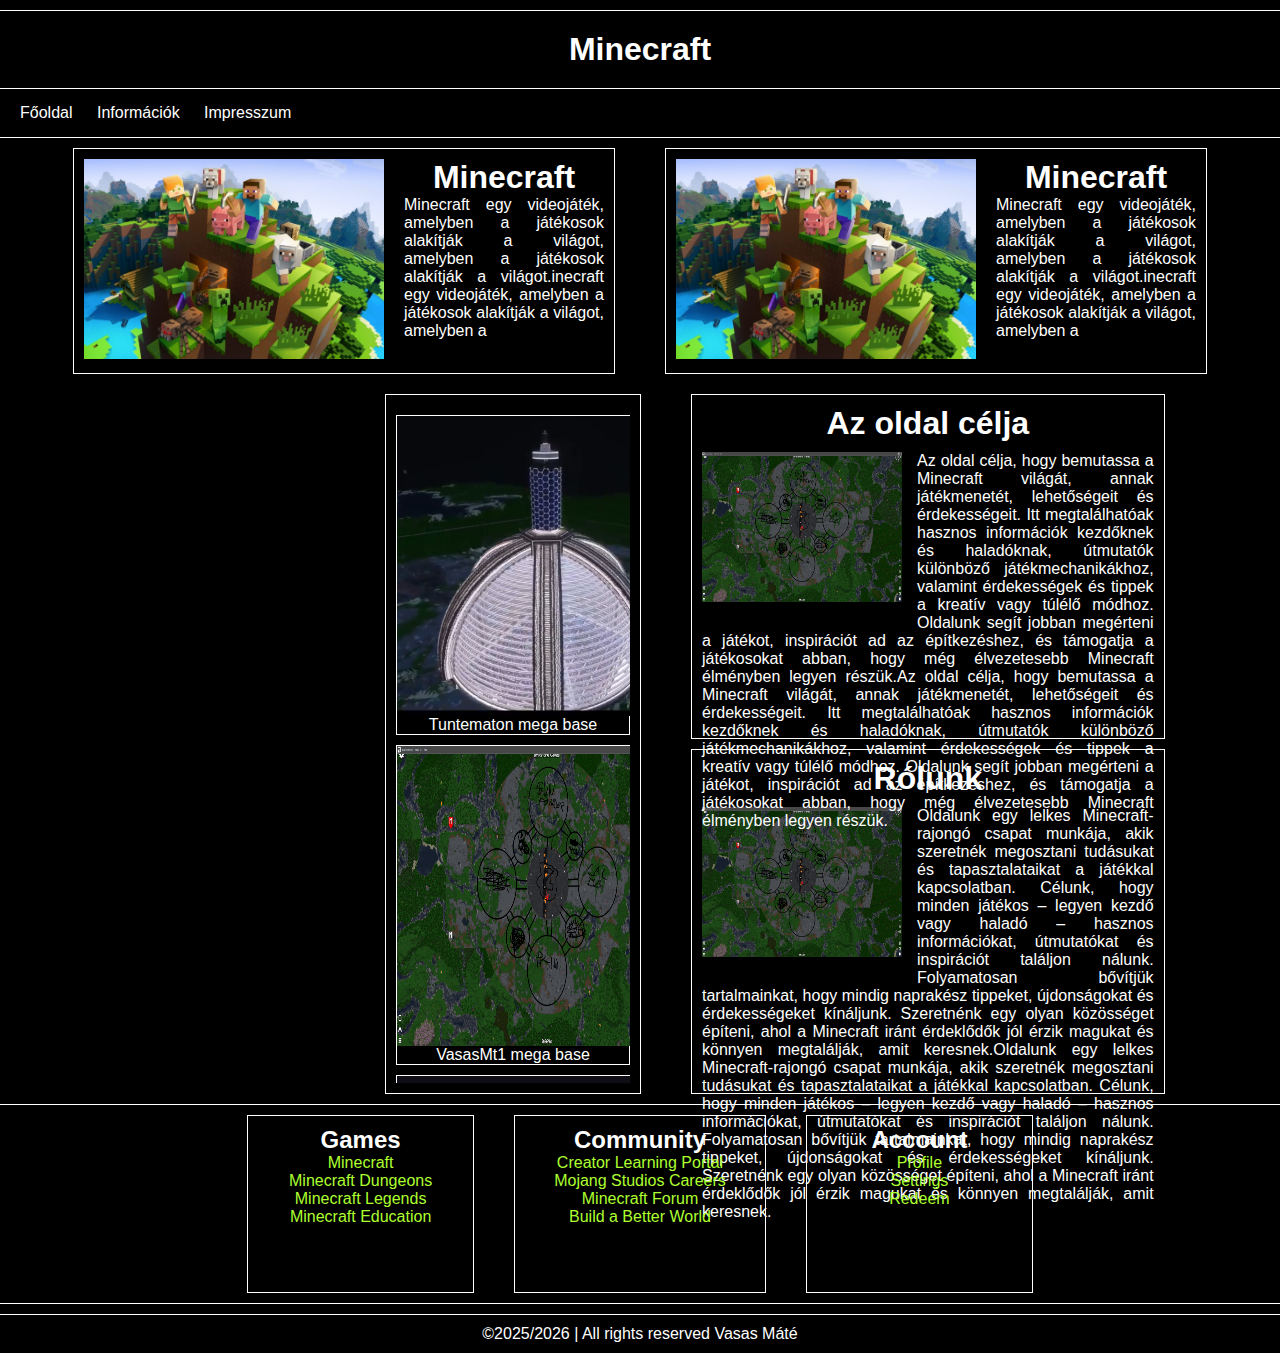
<file: index.html>
<!doctype html>
<html lang="hu">
  <head>
    <meta charset="UTF-8" />
    <meta name="viewport" content="width=device-width, initial-scale=1.0" />
    <title>Minecraft</title>
    <link rel="stylesheet" href="style.css" />
    <link
      rel="icon"
      href="variations-to-the-minecraft-logo-v0-0dzqovtefeqd1.webp"
    />
  </head>
  <body>
    <footer style="margin-top: 10px; padding: 20px; color: white">
      <h1>Minecraft</h1>
    </footer>
    <nav
      style="text-align: left; padding: 10px; border-bottom: 1px solid white"
    >
      <div class="menu">
        <ul>
          <li><a href="index.html" >Főoldal</a></li>
          <li>
            <a href="#nogo">Információk</a>
            <ul>
              <li><a href="Cssanimacio.html">Css animáció</a></li>
              <li><a href="form.html">Html űrlap</a></li>
              <li><a href="table.html">Html táblázat</a></li>
              <li><a href="gallery.html">Kép galléria</a></li>
              <li><a href="meda.html">Média</a></li>
            </ul>
          </li>
          <li><a href="mpres.html">Impresszum</a></li>
        </ul>
      </div>
    </nav>
    <div
      style="
        display: flex;
        flex-direction: row;
        padding: 10px;
        gap: 50px;
        justify-content: center;
      "
      class="container"
    >
      <article>
        <div
          style="
            border: 1px solid white;
            display: flex;
            flex-direction: row;
            color: white;
          "
        >
          <div style="padding: 10px">
            <a href=""
              ><img
                src="Minecraft-cross-platform-multiplayer-a744e65.jpg"
                alt="minecraft"
                width="300"
                height="200"
            /></a>
          </div>
          <div style="padding: 10px">
            <h1 style="text-align: center">Minecraft</h1>
            <p
              style="
                width: 200px;
                margin-right: 0px;
                white-space: normal;
                word-wrap: break-word;
                text-align: justify;
              "
            >
              Minecraft egy videojáték, amelyben a játékosok alakítják a
              világot, amelyben a játékosok alakítják a világot.inecraft egy
              videojáték, amelyben a játékosok alakítják a világot, amelyben a
            </p>
          </div>
        </div>
      </article>
      <article>
        <div
          style="
            border: 1px solid white;
            display: flex;
            flex-direction: row;
            color: white;
          "
        >
          <div style="padding: 10px">
            <img
              src="Minecraft-cross-platform-multiplayer-a744e65.jpg"
              alt="minecraft"
              width="300"
              height="200"
            />
          </div>
          <div style="padding: 10px">
            <h1 style="text-align: center">Minecraft</h1>
            <p
              style="
                width: 200px;
                margin-right: 0px;
                white-space: normal;
                word-wrap: break-word;
                text-align: justify;
              "
            >
              Minecraft egy videojáték, amelyben a játékosok alakítják a
              világot, amelyben a játékosok alakítják a világot.inecraft egy
              videojáték, amelyben a játékosok alakítják a világot, amelyben a
            </p>
          </div>
        </div>
      </article>
    </div>
    <div style="display: flex; flex-direction: row; gap: 50px">
      <div
        style="
          display: flex;
          flex-direction: row;
          padding: 10px;
          gap: 50px;
          border: 1px solid white;
          justify-content: center;
          width: 20%;
          margin-left: 385px;
          margin-top: 10px;
          height: 700px;
        "
      >
        <article
          style="
            display: flex;
            flex-direction: column;
            color: white;
            overflow: auto;
            overflow-x: hidden;
          "
        >
          <div
            style="
              border: 1px solid white;
              display: flex;
              flex-direction: row;
              color: white;
              display: flex;
              flex-direction: column;
              margin-top: 10px;
            "
          >
            <img
              src="Képernyőkép 2025-11-16 145754.png"
              alt="tuntematon mega base"
              title="tuntematon mega base"
              width="300"
              height="300"
            />
            <p style="text-align: center">Tuntematon mega base</p>
          </div>
          <div
            style="
              border: 1px solid white;
              display: flex;
              flex-direction: row;
              color: white;
              display: flex;
              flex-direction: column;
              margin-top: 10px;
            "
          >
            <img
              src="2025-03-16_20.05.04_4.png"
              alt="VasasMt1 mega base"
              title="VasasMt1 mega base"
              width="300"
              height="300"
            />
            <p style="text-align: center">VasasMt1 mega base</p>
          </div>
          <div
            style="
              border: 1px solid white;
              display: flex;
              flex-direction: row;
              color: white;
              display: flex;
              flex-direction: column;
              margin-top: 10px;
            "
          >
            <img
              src="6n3g04h5rcn61.png"
              alt="Loony mega base"
              title="Loony mega base"
              width="300"
              height="300"
            />
            <p style="text-align: center">Loony mega base</p>
          </div>
          <div
            style="
              border: 1px solid white;
              display: flex;
              flex-direction: row;
              color: white;
              display: flex;
              flex-direction: column;
              margin-top: 10px;
            "
          >
            <img
              src="Képernyőkép 2025-11-16 145754.png"
              alt="tuntematon mega base"
              title="tuntematon mega base"
              width="300"
              height="300"
            />
            <p style="text-align: center">Tuntematon mega base</p>
          </div>
          <div
            style="
              border: 1px solid white;
              display: flex;
              flex-direction: row;
              color: white;
              display: flex;
              flex-direction: column;
              margin-top: 10px;
            "
          >
            <img
              src="Képernyőkép 2025-11-16 145754.png"
              alt="tuntematon mega base"
              title="tuntematon mega base"
              width="300"
              height="300"
            />
            <p style="text-align: center">Tuntematon mega base</p>
          </div>
          <div
            style="
              border: 1px solid white;
              display: flex;
              flex-direction: row;
              color: white;
              display: flex;
              flex-direction: column;
              margin-top: 10px;
            "
          >
            <img
              src="Képernyőkép 2025-11-16 145754.png"
              alt="tuntematon mega base"
              title="tuntematon mega base"
              width="300"
              height="300"
            />
            <p style="text-align: center">Tuntematon mega base</p>
          </div>
        </article>
      </div>
      <article
        style="
          width: 37%;
          height: 690px;
          color: white;
          font-family: Arial, sans-serif;
        "
      >
        <div
          style="
            border: 1px solid white;
            margin-top: 10px;
            padding: 10px;
            height: 50%;
          "
        >
          <h1 style="text-align: center; margin-bottom: 10px">
            Az oldal célja
          </h1>
          <a href="">
            <img
              src="2025-03-16_20.05.04_4.png"
              alt="minecraft"
              width="200"
              height="150"
              style="float: left; margin: 0 15px 15px 0"
            />
          </a>
          <p style="text-align: justify">
            Az oldal célja, hogy bemutassa a Minecraft világát, annak
            játékmenetét, lehetőségeit és érdekességeit. Itt megtalálhatóak
            hasznos információk kezdőknek és haladóknak, útmutatók különböző
            játékmechanikákhoz, valamint érdekességek és tippek a kreatív vagy
            túlélő módhoz. Oldalunk segít jobban megérteni a játékot,
            inspirációt ad az építkezéshez, és támogatja a játékosokat abban,
            hogy még élvezetesebb Minecraft élményben legyen részük.Az oldal
            célja, hogy bemutassa a Minecraft világát, annak játékmenetét,
            lehetőségeit és érdekességeit. Itt megtalálhatóak hasznos
            információk kezdőknek és haladóknak, útmutatók különböző
            játékmechanikákhoz, valamint érdekességek és tippek a kreatív vagy
            túlélő módhoz. Oldalunk segít jobban megérteni a játékot,
            inspirációt ad az építkezéshez, és támogatja a játékosokat abban,
            hogy még élvezetesebb Minecraft élményben legyen részük.
          </p>
          <div style="clear: both"></div>
        </div>

        <div
          style="
            border: 1px solid white;
            margin-top: 10px;
            padding: 10px;
            height: 50%;
          "
        >
          <h1 style="text-align: center; margin-bottom: 10px">Rólunk</h1>
          <a href="">
            <img
              src="2025-03-16_20.05.04_4.png"
              alt="minecraft"
              width="200"
              height="150"
              style="float: left; margin: 0 15px 15px 0"
            />
          </a>
          <p style="text-align: justify">
            Oldalunk egy lelkes Minecraft-rajongó csapat munkája, akik szeretnék
            megosztani tudásukat és tapasztalataikat a játékkal kapcsolatban.
            Célunk, hogy minden játékos – legyen kezdő vagy haladó – hasznos
            információkat, útmutatókat és inspirációt találjon nálunk.
            Folyamatosan bővítjük tartalmainkat, hogy mindig naprakész tippeket,
            újdonságokat és érdekességeket kínáljunk. Szeretnénk egy olyan
            közösséget építeni, ahol a Minecraft iránt érdeklődők jól érzik
            magukat és könnyen megtalálják, amit keresnek.Oldalunk egy lelkes
            Minecraft-rajongó csapat munkája, akik szeretnék megosztani
            tudásukat és tapasztalataikat a játékkal kapcsolatban. Célunk, hogy
            minden játékos – legyen kezdő vagy haladó – hasznos információkat,
            útmutatókat és inspirációt találjon nálunk. Folyamatosan bővítjük
            tartalmainkat, hogy mindig naprakész tippeket, újdonságokat és
            érdekességeket kínáljunk. Szeretnénk egy olyan közösséget építeni,
            ahol a Minecraft iránt érdeklődők jól érzik magukat és könnyen
            megtalálják, amit keresnek.
          </p>
          <div style="clear: both"></div>
        </div>  
      </article>
    </div>
    <footer style="width: 100%; display: flex; height: 200px; margin-top: 10px; margin-bottom: 10px; gap: 40px; color: white; justify-content: center; padding: 10px;">
        <div style="width: 18%; border: 1px solid white; display: flex; flex-direction: column; padding: 10px;" class="link">
            <h2>Games</h2>
            <ul>
                <li><a href="" style="text-decoration: none;   ">Minecraft</a></li>
                <li><a href="" style="text-decoration: none;  ">Minecraft Dungeons</a></li>
                <li><a href="" style="text-decoration: none;  ">Minecraft Legends</a></li>
                <li><a href="" style="text-decoration: none;  ">Minecraft Education</a></li>
            </ul>
            
        </div>
        <div style="width: 20%; border: 1px solid white; display: flex; flex-direction: column; padding: 10px;"class="link">
            <h2>Community</h2>
            <ul>    
                <li><a href="" style="text-decoration: none; ">Creator Learning Portal</a></li>
                <li><a href="" style="text-decoration: none; ">Mojang Studios Careers</a></li>
                <li><a href="" style="text-decoration: none; ">Minecraft Forum</a></li>
                <li><a href="" style="text-decoration: none; ">Build a Better World</a></li>
            </ul>
            
        </div>
        <div style="width: 18%; border: 1px solid white; display: flex; flex-direction: column; padding: 10px;"class="link">
            <h2>Account</h2>
            <ul>
                <li><a href="" style="text-decoration: none; ">Profile</a></li>
                <li><a href="" style="text-decoration: none; ">Settings</a></li>
                <li><a href="" style="text-decoration: none; ">Redeem</a></li>
            </ul>
            
        </div>

    </footer>

    <footer style="text-align: center; color: white; padding: 10px;">
       &#169;2025/2026 | All rights reserved Vasas Máté
    </footer>
  </body>
</html>
</file>
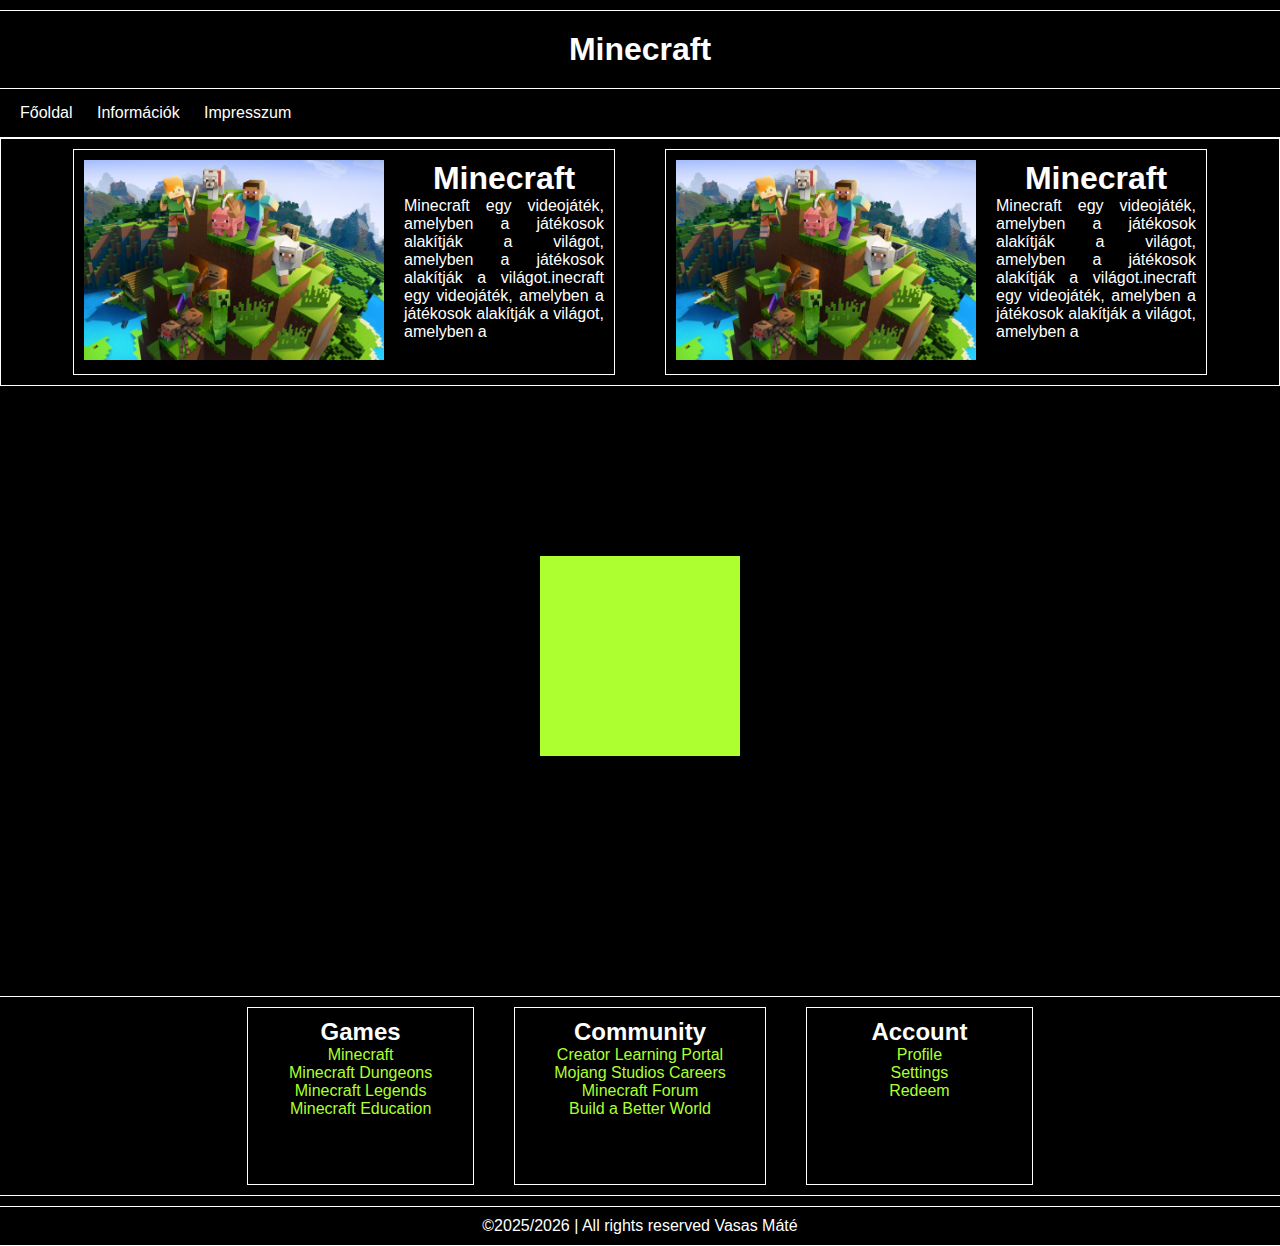
<file: Cssanimacio.html>
<!DOCTYPE html>
<html lang="en">
<head>
    <meta charset="UTF-8" />
    <meta name="viewport" content="width=device-width, initial-scale=1.0" />
    <title>Minecraft</title>
    <link rel="stylesheet" href="style.css" />
    <link
      rel="icon"
      href="variations-to-the-minecraft-logo-v0-0dzqovtefeqd1.webp"
    />
    <style>
#animation {
  width: 200px;
  height: 200px;
  background-color: greenyellow;
  position: relative;
  animation-name: myAnimation;
  animation-duration: 10s;
  animation-direction: alternate;  
}

@keyframes myAnimation {
  0%   {background-color:greenyellow; left:0px; top:0px;}
  25%  {background-color:black; left:200px; top:0px;}
  50%  {background-color:aquamarine; left:200px; top:200px;}
  75%  {background-color:greenyellow; left:0px; top:200px;}
  100% {background-color:black; left:0px; top:0px;}
}
    </style>
  </head>
  <body>
    <footer style="margin-top: 10px; padding: 20px; color: white">
      <h1>Minecraft</h1>
    </footer>
    <nav
      style="text-align: left; padding: 10px; border-bottom: 1px solid white"
    >
      <div class="menu">
        <ul>
          <li><a href="index.html">Főoldal</a></li>
          <li>
            <a href="#nogo">Információk</a>
            <ul>
              <li><a href="Cssanimacio.html">Css animáció</a></li>
              <li><a href="form.html">Html űrlap</a></li>
              <li><a href="table.html">Html táblázat</a></li>
              <li><a href="gallery.html">Kép galléria</a></li>
              <li><a href="meda.html">Média</a></li>
            </ul>
          </li>
          <li><a href="mpres.html">Impresszum</a></li>
        </ul>
      </div>
    </nav>
    <div
      style="
        display: flex;
        flex-direction: row;
        padding: 10px;
        gap: 50px;
        border: 1px solid white;
        justify-content: center;
      "
      class="container"
    >
      <article>
        <div
          style="
            border: 1px solid white;
            display: flex;
            flex-direction: row;
            color: white;
          "
        >
          <div style="padding: 10px">
            <a href=""
              ><img
                src="Minecraft-cross-platform-multiplayer-a744e65.jpg"
                alt="minecraft"
                width="300"
                height="200"
            /></a>
          </div>
          <div style="padding: 10px">
            <h1 style="text-align: center">Minecraft</h1>
            <p
              style="
                width: 200px;
                margin-right: 0px;
                white-space: normal;
                word-wrap: break-word;
                text-align: justify;
              "
            >
              Minecraft egy videojáték, amelyben a játékosok alakítják a
              világot, amelyben a játékosok alakítják a világot.inecraft egy
              videojáték, amelyben a játékosok alakítják a világot, amelyben a
            </p>
          </div>
        </div>
      </article>
      <article>
        <div
          style="
            border: 1px solid white;
            display: flex;
            flex-direction: row;
            color: white;
          "
        >
          <div style="padding: 10px">
            <img
              src="Minecraft-cross-platform-multiplayer-a744e65.jpg"
              alt="minecraft"
              width="300"
              height="200"
            />
          </div>
          <div style="padding: 10px">
            <h1 style="text-align: center">Minecraft</h1>
            <p
              style="
                width: 200px;
                margin-right: 0px;
                white-space: normal;
                word-wrap: break-word;
                text-align: justify;
              "
            >
              Minecraft egy videojáték, amelyben a játékosok alakítják a
              világot, amelyben a játékosok alakítják a világot.inecraft egy
              videojáték, amelyben a játékosok alakítják a világot, amelyben a
            </p>
          </div>
        </div>
      </article>
    </div>

    <div style="width: 100%; height: 600px; display: flex; padding: 170px; justify-content: center; ">
        <div id="animation"></div>


    </div>







        <footer style="width: 100%; display: flex; height: 200px; margin-top: 10px; margin-bottom: 10px; gap: 40px; color: white; justify-content: center; padding: 10px;">
        <div style="width: 18%; border: 1px solid white; display: flex; flex-direction: column; padding: 10px;" class="link">
            <h2>Games</h2>
            <ul>
                <li><a href="" style="text-decoration: none;   ">Minecraft</a></li>
                <li><a href="" style="text-decoration: none;  ">Minecraft Dungeons</a></li>
                <li><a href="" style="text-decoration: none;  ">Minecraft Legends</a></li>
                <li><a href="" style="text-decoration: none;  ">Minecraft Education</a></li>
            </ul>
            
        </div>
        <div style="width: 20%; border: 1px solid white; display: flex; flex-direction: column; padding: 10px;"class="link">
            <h2>Community</h2>
            <ul>    
                <li><a href="" style="text-decoration: none; ">Creator Learning Portal</a></li>
                <li><a href="" style="text-decoration: none; ">Mojang Studios Careers</a></li>
                <li><a href="" style="text-decoration: none; ">Minecraft Forum</a></li>
                <li><a href="" style="text-decoration: none; ">Build a Better World</a></li>
            </ul>
            
        </div>
        <div style="width: 18%; border: 1px solid white; display: flex; flex-direction: column; padding: 10px;"class="link">
            <h2>Account</h2>
            <ul>
                <li><a href="" style="text-decoration: none; ">Profile</a></li>
                <li><a href="" style="text-decoration: none; ">Settings</a></li>
                <li><a href="" style="text-decoration: none; ">Redeem</a></li>
            </ul>
            
        </div>

    </footer>

    <footer style="text-align: center; color: white; padding: 10px;">
       &#169;2025/2026 | All rights reserved Vasas Máté
    </footer>
</body>
</html>
</file>
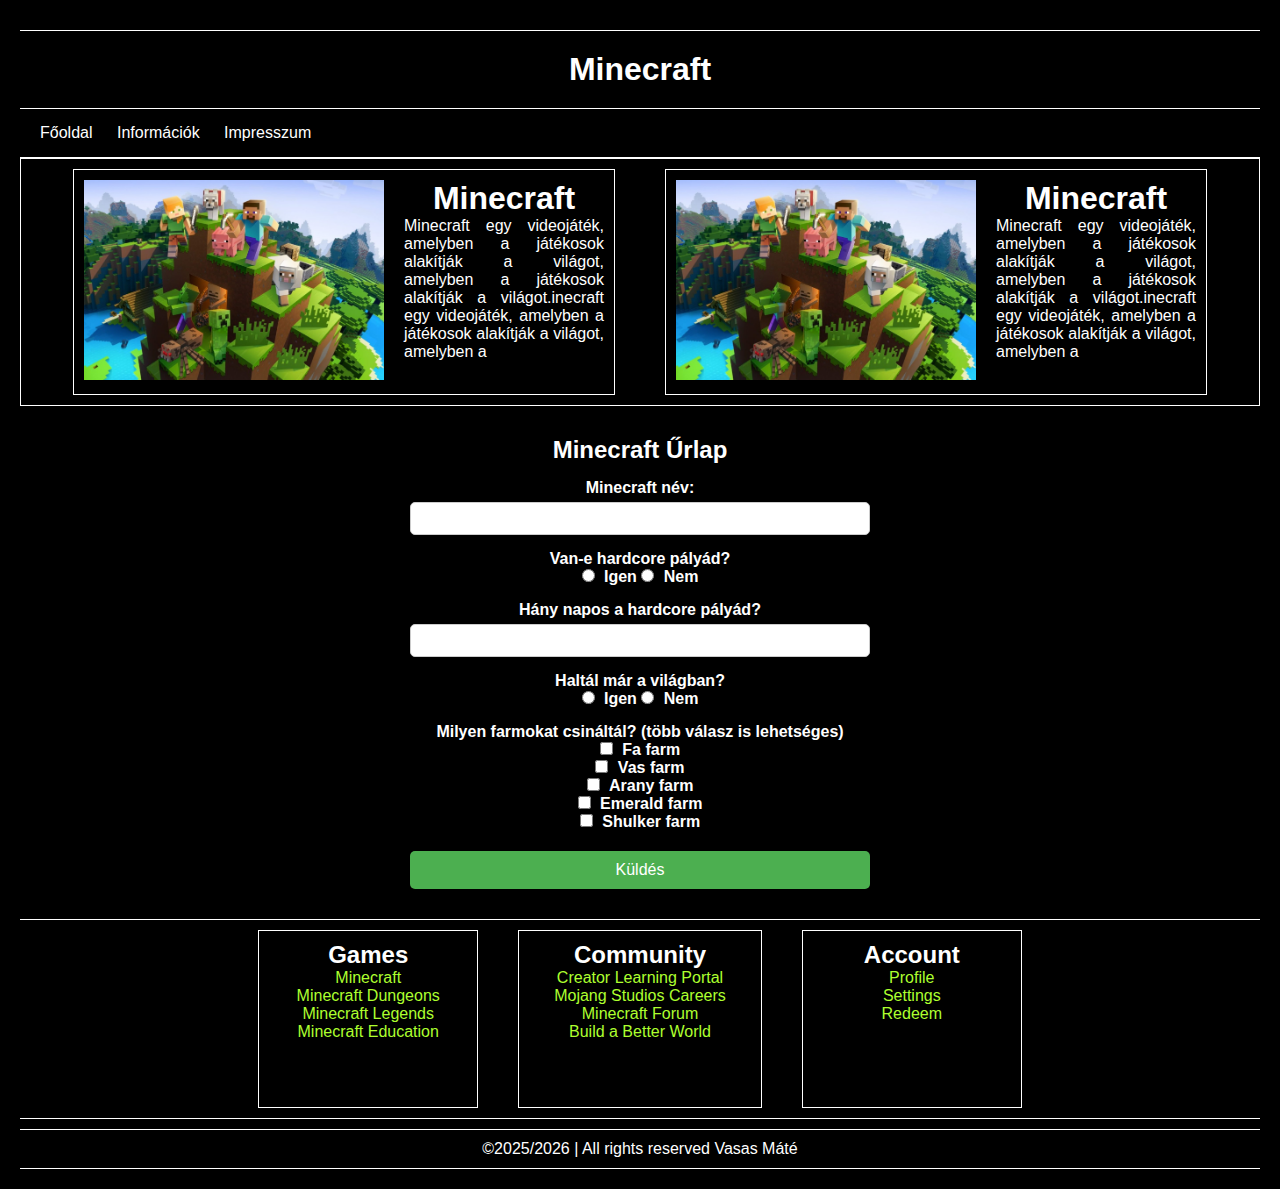
<file: form.html>
<!DOCTYPE html>
<html lang="en">
<head>
    <meta charset="UTF-8" />
    <meta name="viewport" content="width=device-width, initial-scale=1.0" />
    <title>Minecraft</title>
    <link rel="stylesheet" href="style.css" />
    <link
      rel="icon"
      href="variations-to-the-minecraft-logo-v0-0dzqovtefeqd1.webp"
    />
    
  </head>
  <style>
                body {
            font-family: Arial, sans-serif;
            background-color: black;
            padding: 20px;
        }
        form {
            background-color: black;
            padding: 20px;
            border-radius: 10px;
            max-width: 500px;
            margin: auto;
            box-shadow: 0 0 10px rgba(0,0,0,0.1);
        }
        h2 {
            text-align: center;
        }
        label {
            display: block;
            margin-top: 15px;
            font-weight: bold;
        }
        input[type="text"], input[type="number"], select {
            width: 100%;
            padding: 8px;
            margin-top: 5px;
            border-radius: 5px;
            border: 1px solid #ccc;
        }
        input[type="radio"], input[type="checkbox"] {
            margin-right: 5px;
        }
        button {
            margin-top: 20px;
            width: 100%;
            padding: 10px;
            border: none;
            background-color: #4CAF50;
            color: white;
            font-size: 16px;
            border-radius: 5px;
            cursor: pointer;
        }
        button:hover {
            background-color: #45a049;
        }
    </style>
  <body>
    <footer style="margin-top: 10px; padding: 20px; color: white">
      <h1>Minecraft</h1>
    </footer>
    <nav
      style="text-align: left; padding: 10px; border-bottom: 1px solid white"
    >
      <div class="menu">
        <ul>
          <li><a href="index.html">Főoldal</a></li>
          <li>
            <a href="#nogo">Információk</a>
            <ul>
              <li><a href="Cssanimacio.html">Css animáció</a></li>
              <li><a href="form.html">Html űrlap</a></li>
              <li><a href="table.html">Html táblázat</a></li>
              <li><a href="gallery.html">Kép galléria</a></li>
              <li><a href="meda.html">Média</a></li>
            </ul>
          </li>
          <li><a href="mpres.html">Impresszum</a></li>
        </ul>
      </div>
    </nav>
    <div
      style="
        display: flex;
        flex-direction: row;
        padding: 10px;
        gap: 50px;
        border: 1px solid white;
        justify-content: center;
      "
      class="container"
    >
      <article>
        <div
          style="
            border: 1px solid white;
            display: flex;
            flex-direction: row;
            color: white;
          "
        >
          <div style="padding: 10px">
            <a href=""
              ><img
                src="Minecraft-cross-platform-multiplayer-a744e65.jpg"
                alt="minecraft"
                width="300"
                height="200"
            /></a>
          </div>
          <div style="padding: 10px">
            <h1 style="text-align: center">Minecraft</h1>
            <p
              style="
                width: 200px;
                margin-right: 0px;
                white-space: normal;
                word-wrap: break-word;
                text-align: justify;
              "
            >
              Minecraft egy videojáték, amelyben a játékosok alakítják a
              világot, amelyben a játékosok alakítják a világot.inecraft egy
              videojáték, amelyben a játékosok alakítják a világot, amelyben a
            </p>
          </div>
        </div>
      </article>
      <article>
        <div
          style="
            border: 1px solid white;
            display: flex;
            flex-direction: row;
            color: white;
          "
        >
          <div style="padding: 10px">
            <img
              src="Minecraft-cross-platform-multiplayer-a744e65.jpg"
              alt="minecraft"
              width="300"
              height="200"
            />
          </div>
          <div style="padding: 10px">
            <h1 style="text-align: center">Minecraft</h1>
            <p
              style="
                width: 200px;
                margin-right: 0px;
                white-space: normal;
                word-wrap: break-word;
                text-align: justify;
              "
            >
              Minecraft egy videojáték, amelyben a játékosok alakítják a
              világot, amelyben a játékosok alakítják a világot.inecraft egy
              videojáték, amelyben a játékosok alakítják a világot, amelyben a
            </p>
          </div>
        </div>
      </article>
    </div>
    <div style="color: white; justify-content: center; align-items: center; text-align: center; margin: 10px; " >
    <form>
        <h2>Minecraft Űrlap</h2>

        <label for="mcname">Minecraft név:</label>
        <input type="text" id="mcname" name="mcname" required>

        <label>Van-e hardcore pályád?</label>
        <input type="radio" id="hardcoreYes" name="hardcore" value="igen" required>
        <label for="hardcoreYes" style="display:inline;">Igen</label>
        <input type="radio" id="hardcoreNo" name="hardcore" value="nem">
        <label for="hardcoreNo" style="display:inline;">Nem</label>

        <label for="hardcoreDays">Hány napos a hardcore pályád?</label>
        <input type="number" id="hardcoreDays" name="hardcoreDays" min="0">

        <label>Haltál már a világban?</label>
        <input type="radio" id="deadYes" name="dead" value="igen" required>
        <label for="deadYes" style="display:inline;">Igen</label>
        <input type="radio" id="deadNo" name="dead" value="nem">
        <label for="deadNo" style="display:inline;">Nem</label>

        <label>Milyen farmokat csináltál? (több válasz is lehetséges)</label>
        <input type="checkbox" id="woodFarm" name="farms" value="fa farm">
        <label for="woodFarm" style="display:inline;">Fa farm</label><br>
        <input type="checkbox" id="ironFarm" name="farms" value="vas farm">
        <label for="ironFarm" style="display:inline;">Vas farm</label><br>
        <input type="checkbox" id="goldFarm" name="farms" value="arany farm">
        <label for="goldFarm" style="display:inline;">Arany farm</label><br>
        <input type="checkbox" id="emeraldFarm" name="farms" value="emerald farm">
        <label for="emeraldFarm" style="display:inline;">Emerald farm</label><br>
        <input type="checkbox" id="shulkerFarm" name="farms" value="shulker farm">
        <label for="shulkerFarm" style="display:inline;">Shulker farm</label><br>

        <button type="submit">Küldés</button>
    </form>
        </div>




        <footer style="width: 100%; display: flex; height: 200px; margin-top: 10px; margin-bottom: 10px; gap: 40px; color: white; justify-content: center; padding: 10px;">
        <div style="width: 18%; border: 1px solid white; display: flex; flex-direction: column; padding: 10px;" class="link">
            <h2>Games</h2>
            <ul>
                <li><a href="" style="text-decoration: none;   ">Minecraft</a></li>
                <li><a href="" style="text-decoration: none;  ">Minecraft Dungeons</a></li>
                <li><a href="" style="text-decoration: none;  ">Minecraft Legends</a></li>
                <li><a href="" style="text-decoration: none;  ">Minecraft Education</a></li>
            </ul>
            
        </div>
        <div style="width: 20%; border: 1px solid white; display: flex; flex-direction: column; padding: 10px;"class="link">
            <h2>Community</h2>
            <ul>    
                <li><a href="" style="text-decoration: none; ">Creator Learning Portal</a></li>
                <li><a href="" style="text-decoration: none; ">Mojang Studios Careers</a></li>
                <li><a href="" style="text-decoration: none; ">Minecraft Forum</a></li>
                <li><a href="" style="text-decoration: none; ">Build a Better World</a></li>
            </ul>
            
        </div>
        <div style="width: 18%; border: 1px solid white; display: flex; flex-direction: column; padding: 10px;"class="link">
            <h2>Account</h2>
            <ul>
                <li><a href="" style="text-decoration: none; ">Profile</a></li>
                <li><a href="" style="text-decoration: none; ">Settings</a></li>
                <li><a href="" style="text-decoration: none; ">Redeem</a></li>
            </ul>
            
        </div>

    </footer>

    <footer style="text-align: center; color: white; padding: 10px;">
       &#169;2025/2026 | All rights reserved Vasas Máté
    </footer>
</body>
</html>
</file>
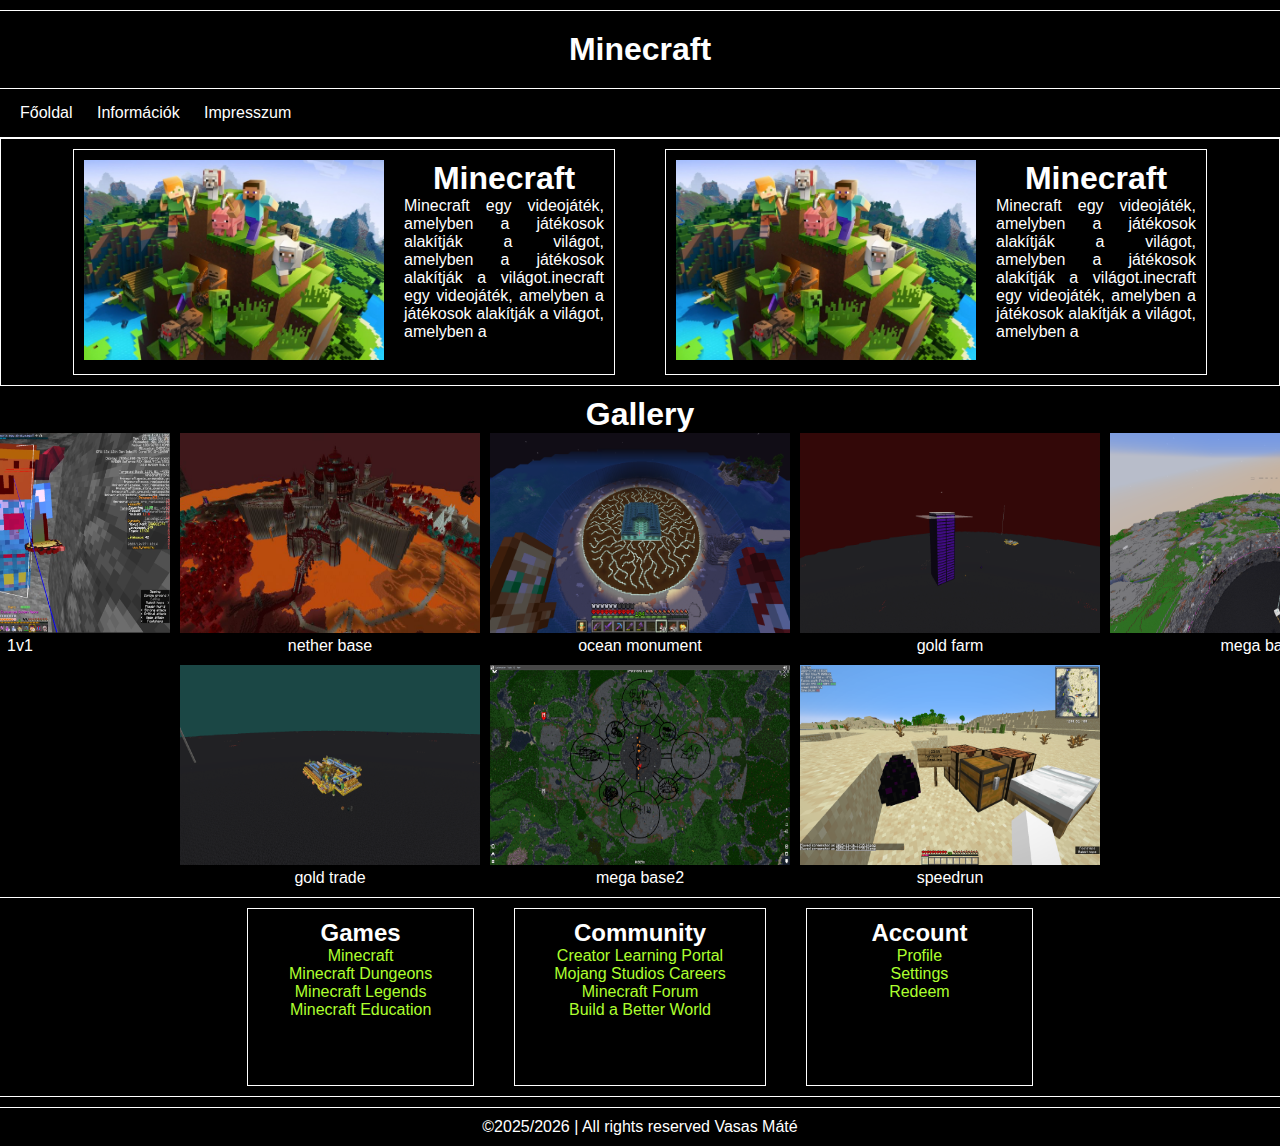
<file: gallery.html>
<!DOCTYPE html>
<html lang="en">
<head>
    <meta charset="UTF-8" />
    <meta name="viewport" content="width=device-width, initial-scale=1.0" />
    <title>Minecraft</title>
    <link rel="stylesheet" href="style.css" />
    <link
      rel="icon"
      href="variations-to-the-minecraft-logo-v0-0dzqovtefeqd1.webp"
    />
    <style>
    </style>
  </head>
  <body>
    <footer style="margin-top: 10px; padding: 20px; color: white">
      <h1>Minecraft</h1>
    </footer>
    <nav
      style="text-align: left; padding: 10px; border-bottom: 1px solid white"
    >
      <div class="menu">
        <ul>
          <li><a href="index.html">Főoldal</a></li>
          <li>
            <a href="#nogo">Információk</a>
            <ul>
              <li><a href="Cssanimacio.html">Css animáció</a></li>
              <li><a href="form.html">Html űrlap</a></li>
              <li><a href="table.html">Html táblázat</a></li>
              <li><a href="gallery.html">Kép galléria</a></li>
              <li><a href="meda.html">Média</a></li>
            </ul>
          </li>
          <li><a href="mpres.html">Impresszum</a></li>
        </ul>
      </div>
    </nav>
    <div
      style="
        display: flex;
        flex-direction: row;
        padding: 10px;
        gap: 50px;
        border: 1px solid white;
        justify-content: center;
      "
      class="container"
    >
      <article>
        <div
          style="
            border: 1px solid white;
            display: flex;
            flex-direction: row;
            color: white;
          "
        >
          <div style="padding: 10px">
            <a href=""
              ><img
                src="Minecraft-cross-platform-multiplayer-a744e65.jpg"
                alt="minecraft"
                width="300"
                height="200"
            /></a>
          </div>
          <div style="padding: 10px">
            <h1 style="text-align: center">Minecraft</h1>
            <p
              style="
                width: 200px;
                margin-right: 0px;
                white-space: normal;
                word-wrap: break-word;
                text-align: justify;
              "
            >
              Minecraft egy videojáték, amelyben a játékosok alakítják a
              világot, amelyben a játékosok alakítják a világot.inecraft egy
              videojáték, amelyben a játékosok alakítják a világot, amelyben a
            </p>
          </div>
        </div>
      </article>
      <article>
        <div
          style="
            border: 1px solid white;
            display: flex;
            flex-direction: row;
            color: white;
          "
        >
          <div style="padding: 10px">
            <img
              src="Minecraft-cross-platform-multiplayer-a744e65.jpg"
              alt="minecraft"
              width="300"
              height="200"
            />
          </div>
          <div style="padding: 10px">
            <h1 style="text-align: center">Minecraft</h1>
            <p
              style="
                width: 200px;
                margin-right: 0px;
                white-space: normal;
                word-wrap: break-word;
                text-align: justify;
              "
            >
              Minecraft egy videojáték, amelyben a játékosok alakítják a
              világot, amelyben a játékosok alakítják a világot.inecraft egy
              videojáték, amelyben a játékosok alakítják a világot, amelyben a
            </p>
          </div>
        </div>
      </article>
    </div>
    <div style="color: white; justify-content: center; align-items: center; text-align: center; margin: 10px;">
        <h1>Gallery</h1>
        <div style="display: flex; flex-direction: row; gap: 10px; align-items: center; justify-content: center;">
          <figure>
            <a href="Képernyőkép 2025-11-16 171107.png"><img src="Képernyőkép 2025-11-16 171107.png" alt="1v1" title="1v1" width="300" height="200"/></a>
            <figcaption>1v1</figcaption>
          </figure>
          <figure>
            <a href="TLA_screenshot_3.jpg"><img src="TLA_screenshot_3.jpg" alt="nether base" title="nether base" width="300" height="200"/></a>
            <figcaption>nether base</figcaption>
          </figure>
          <figure>
            <a href="6n3g04h5rcn61.png"><img src="6n3g04h5rcn61.png" alt="ocean monument" title="ocean monument" width="300" height="200"/></a>
            <figcaption>ocean monument</figcaption>
          </figure>
          <figure>
            <a href="2025-11-16_17.20.27.png"><img src="2025-11-16_17.20.27.png" alt="gold farm" title="gold farm" width="300" height="200"/></a>
            <figcaption>gold farm</figcaption>
          </figure>
          <figure>
            <a href="2025-11-16_17.26.32.png"><img src="2025-11-16_17.26.32.png" alt="mega base" title="mega base" width="300" height="200"/></a>
            <figcaption>mega base</figcaption>
          </figure>
        </div>
        <div style="display: flex; flex-direction: row; gap: 10px; align-items: center; justify-content: center; margin: 10px;">
          <figure>
            <a href="2025-11-16_17.21.53_3.png"><img src="2025-11-16_17.21.53_3.png" alt="gold trade" title="gold trade" width="300" height="200"/></a>
            <figcaption>gold trade</figcaption>
          </figure>
          <figure>
            <a href="2025-03-16_20.05.04_4.png"><img src="2025-03-16_20.05.04_4.png" alt="mega base2" title="mega base2" width="300" height="200"/></a>
            <figcaption>mega base2</figcaption>
          </figure>
          <figure>
            <a href="2025-11-16_17.35.23.png"><img src="2025-11-16_17.35.23.png" alt="speedrun" title="speedrun" width="300" height="200"/></a>
            <figcaption>speedrun</figcaption>
          </figure>
        </div>
            
        </div>




        <footer style="width: 100%; display: flex; height: 200px; margin-top: 10px; margin-bottom: 10px; gap: 40px; color: white; justify-content: center; padding: 10px;">
        <div style="width: 18%; border: 1px solid white; display: flex; flex-direction: column; padding: 10px;" class="link">
            <h2>Games</h2>
            <ul>
                <li><a href="" style="text-decoration: none;   ">Minecraft</a></li>
                <li><a href="" style="text-decoration: none;  ">Minecraft Dungeons</a></li>
                <li><a href="" style="text-decoration: none;  ">Minecraft Legends</a></li>
                <li><a href="" style="text-decoration: none;  ">Minecraft Education</a></li>
            </ul>
            
        </div>
        <div style="width: 20%; border: 1px solid white; display: flex; flex-direction: column; padding: 10px;"class="link">
            <h2>Community</h2>
            <ul>    
                <li><a href="" style="text-decoration: none; ">Creator Learning Portal</a></li>
                <li><a href="" style="text-decoration: none; ">Mojang Studios Careers</a></li>
                <li><a href="" style="text-decoration: none; ">Minecraft Forum</a></li>
                <li><a href="" style="text-decoration: none; ">Build a Better World</a></li>
            </ul>
            
        </div>
        <div style="width: 18%; border: 1px solid white; display: flex; flex-direction: column; padding: 10px;"class="link">
            <h2>Account</h2>
            <ul>
                <li><a href="" style="text-decoration: none; ">Profile</a></li>
                <li><a href="" style="text-decoration: none; ">Settings</a></li>
                <li><a href="" style="text-decoration: none; ">Redeem</a></li>
            </ul>
            
        </div>

    </footer>

    <footer style="text-align: center; color: white; padding: 10px;">
       &#169;2025/2026 | All rights reserved Vasas Máté
    </footer>
</body>
</html>
</file>
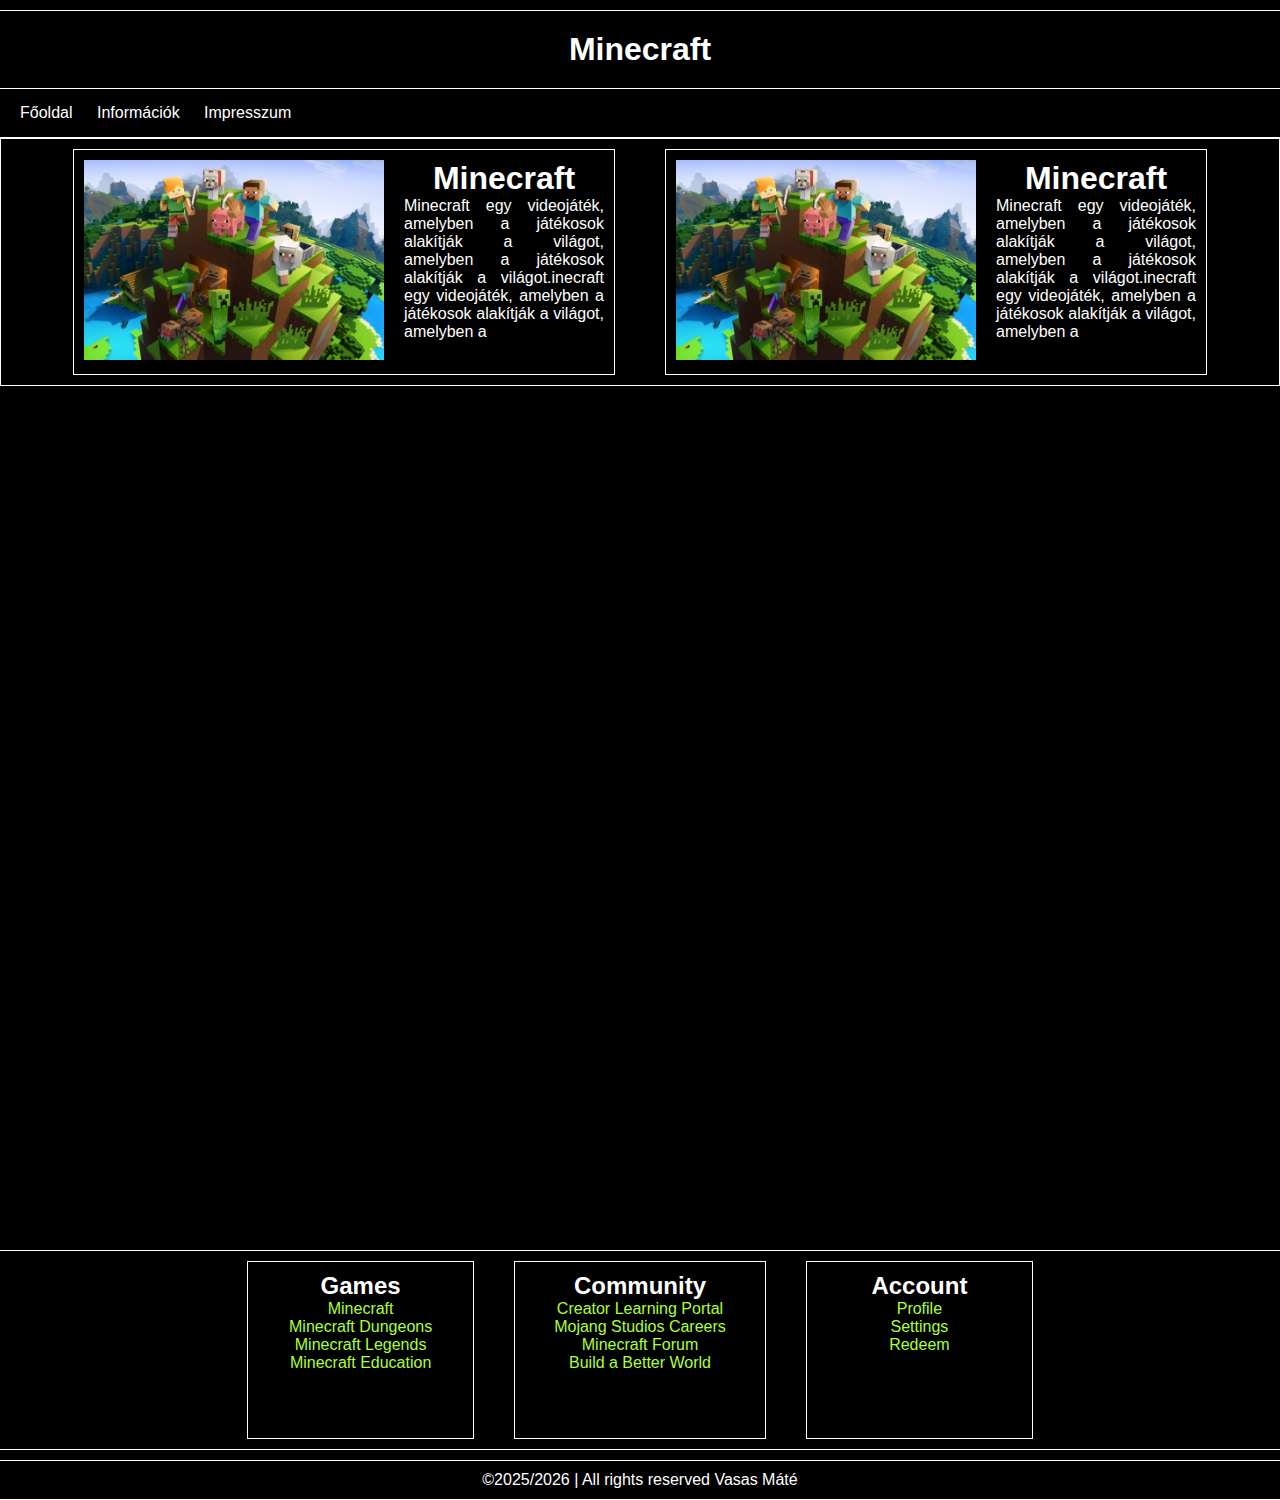
<file: meda.html>
<!DOCTYPE html>
<html lang="en">
<head>
    <meta charset="UTF-8" />
    <meta name="viewport" content="width=device-width, initial-scale=1.0" />
    <title>Minecraft</title>
    <link rel="stylesheet" href="style.css" />
    <link
      rel="icon"
      href="variations-to-the-minecraft-logo-v0-0dzqovtefeqd1.webp"
    />
    <style>
    </style>
  </head>
  <body>
    <footer style="margin-top: 10px; padding: 20px; color: white">
      <h1>Minecraft</h1>
    </footer>
    <nav
      style="text-align: left; padding: 10px; border-bottom: 1px solid white"
    >
      <div class="menu">
        <ul>
          <li><a href="index.html">Főoldal</a></li>
          <li>
            <a href="#nogo">Információk</a>
            <ul>
              <li><a href="Cssanimacio.html">Css animáció</a></li>
              <li><a href="form.html">Html űrlap</a></li>
              <li><a href="table.html">Html táblázat</a></li>
              <li><a href="gallery.html">Kép galléria</a></li>
              <li><a href="meda.html">Média</a></li>
            </ul>
          </li>
          <li><a href="mpres.html">Impresszum</a></li>
        </ul>
      </div>
    </nav>
    <div
      style="
        display: flex;
        flex-direction: row;
        padding: 10px;
        gap: 50px;
        border: 1px solid white;
        justify-content: center;
      "
      class="container"
    >
      <article>
        <div
          style="
            border: 1px solid white;
            display: flex;
            flex-direction: row;
            color: white;
          "
        >
          <div style="padding: 10px">
            <a href=""
              ><img
                src="Minecraft-cross-platform-multiplayer-a744e65.jpg"
                alt="minecraft"
                width="300"
                height="200"
            /></a>
          </div>
          <div style="padding: 10px">
            <h1 style="text-align: center">Minecraft</h1>
            <p
              style="
                width: 200px;
                margin-right: 0px;
                white-space: normal;
                word-wrap: break-word;
                text-align: justify;
              "
            >
              Minecraft egy videojáték, amelyben a játékosok alakítják a
              világot, amelyben a játékosok alakítják a világot.inecraft egy
              videojáték, amelyben a játékosok alakítják a világot, amelyben a
            </p>
          </div>
        </div>
      </article>
      <article>
        <div
          style="
            border: 1px solid white;
            display: flex;
            flex-direction: row;
            color: white;
          "
        >
          <div style="padding: 10px">
            <img
              src="Minecraft-cross-platform-multiplayer-a744e65.jpg"
              alt="minecraft"
              width="300"
              height="200"
            />
          </div>
          <div style="padding: 10px">
            <h1 style="text-align: center">Minecraft</h1>
            <p
              style="
                width: 200px;
                margin-right: 0px;
                white-space: normal;
                word-wrap: break-word;
                text-align: justify;
              "
            >
              Minecraft egy videojáték, amelyben a játékosok alakítják a
              világot, amelyben a játékosok alakítják a világot.inecraft egy
              videojáték, amelyben a játékosok alakítják a világot, amelyben a
            </p>
          </div>
        </div>
      </article>
    </div>
    <div style="color: white; justify-content: center; align-items: center; text-align: center; margin: 10px;">
       <iframe width="1493" height="840" src="https://www.youtube.com/embed/CVQZiu79PH4" title="tuzmcbasebemutatas" frameborder="0" allow="accelerometer; autoplay; clipboard-write; encrypted-media; gyroscope; picture-in-picture; web-share" referrerpolicy="strict-origin-when-cross-origin" allowfullscreen></iframe>
    </div>




        <footer style="width: 100%; display: flex; height: 200px; margin-top: 10px; margin-bottom: 10px; gap: 40px; color: white; justify-content: center; padding: 10px;">
        <div style="width: 18%; border: 1px solid white; display: flex; flex-direction: column; padding: 10px;" class="link">
            <h2>Games</h2>
            <ul>
                <li><a href="" style="text-decoration: none;   ">Minecraft</a></li>
                <li><a href="" style="text-decoration: none;  ">Minecraft Dungeons</a></li>
                <li><a href="" style="text-decoration: none;  ">Minecraft Legends</a></li>
                <li><a href="" style="text-decoration: none;  ">Minecraft Education</a></li>
            </ul>
            
        </div>
        <div style="width: 20%; border: 1px solid white; display: flex; flex-direction: column; padding: 10px;"class="link">
            <h2>Community</h2>
            <ul>    
                <li><a href="" style="text-decoration: none; ">Creator Learning Portal</a></li>
                <li><a href="" style="text-decoration: none; ">Mojang Studios Careers</a></li>
                <li><a href="" style="text-decoration: none; ">Minecraft Forum</a></li>
                <li><a href="" style="text-decoration: none; ">Build a Better World</a></li>
            </ul>
            
        </div>
        <div style="width: 18%; border: 1px solid white; display: flex; flex-direction: column; padding: 10px;"class="link">
            <h2>Account</h2>
            <ul>
                <li><a href="" style="text-decoration: none; ">Profile</a></li>
                <li><a href="" style="text-decoration: none; ">Settings</a></li>
                <li><a href="" style="text-decoration: none; ">Redeem</a></li>
            </ul>
            
        </div>

    </footer>

    <footer style="text-align: center; color: white; padding: 10px;">
       &#169;2025/2026 | All rights reserved Vasas Máté
    </footer>
</body>
</html>
</file>
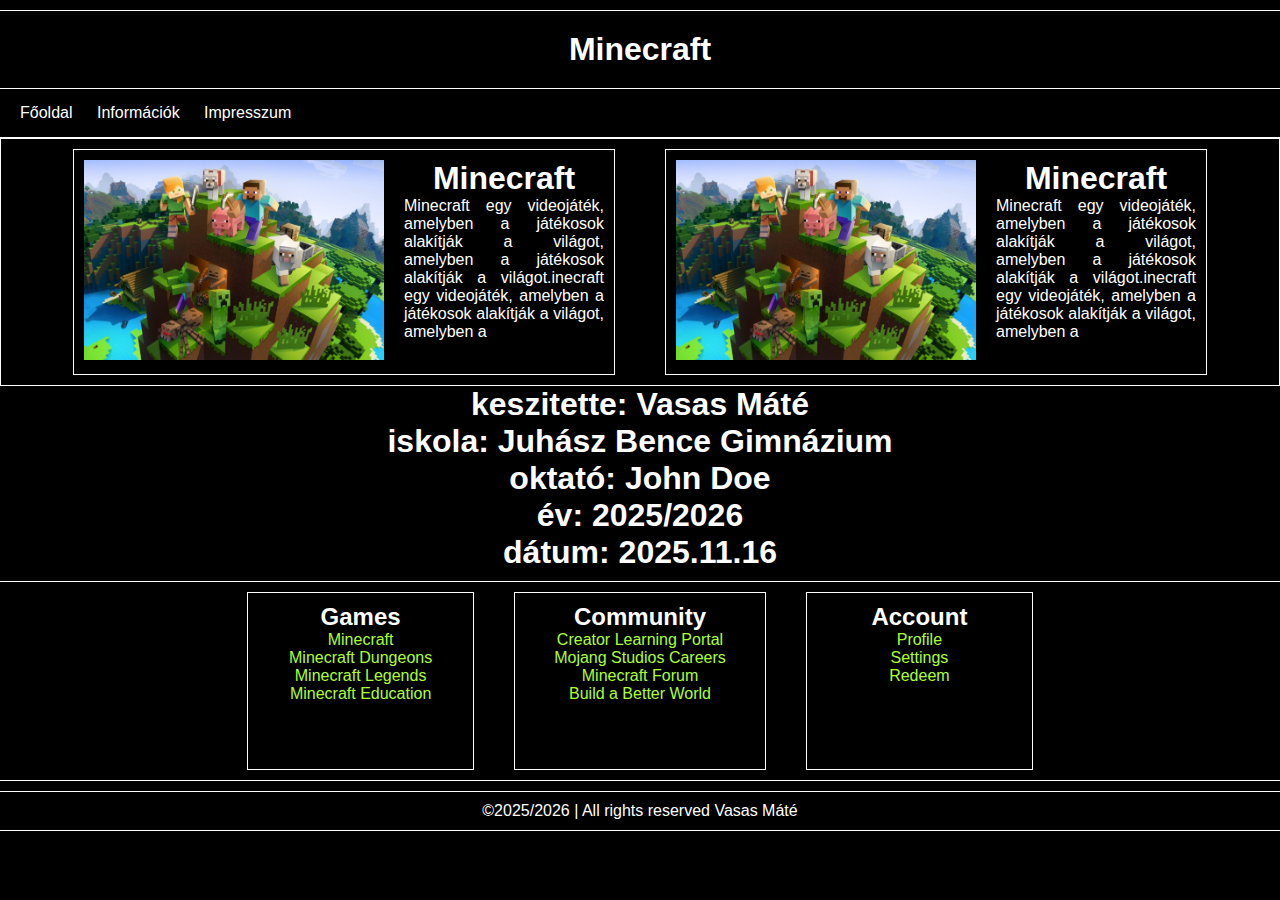
<file: mpres.html>
<!DOCTYPE html>
<html lang="en">
<head>
    <meta charset="UTF-8" />
    <meta name="viewport" content="width=device-width, initial-scale=1.0" />
    <title>Minecraft</title>
    <link rel="stylesheet" href="style.css" />
    <link
      rel="icon"
      href="variations-to-the-minecraft-logo-v0-0dzqovtefeqd1.webp"
    />
    <style>
    </style>
  </head>
  <body>
    <footer style="margin-top: 10px; padding: 20px; color: white">
      <h1>Minecraft</h1>
    </footer>
    <nav
      style="text-align: left; padding: 10px; border-bottom: 1px solid white"
    >
      <div class="menu">
        <ul>
          <li><a href="index.html">Főoldal</a></li>
          <li>
            <a href="#nogo">Információk</a>
            <ul>
              <li><a href="Cssanimacio.html">Css animáció</a></li>
              <li><a href="form.html">Html űrlap</a></li>
              <li><a href="table.html">Html táblázat</a></li>
              <li><a href="gallery.html">Kép galléria</a></li>
              <li><a href="meda.html">Média</a></li>
            </ul>
          </li>
          <li><a href="mpres.html">Impresszum</a></li>
        </ul>
      </div>
    </nav>
    <div
      style="
        display: flex;
        flex-direction: row;
        padding: 10px;
        gap: 50px;
        border: 1px solid white;
        justify-content: center;
      "
      class="container"
    >
      <article>
        <div
          style="
            border: 1px solid white;
            display: flex;
            flex-direction: row;
            color: white;
          "
        >
          <div style="padding: 10px">
            <a href=""
              ><img
                src="Minecraft-cross-platform-multiplayer-a744e65.jpg"
                alt="minecraft"
                width="300"
                height="200"
            /></a>
          </div>
          <div style="padding: 10px">
            <h1 style="text-align: center">Minecraft</h1>
            <p
              style="
                width: 200px;
                margin-right: 0px;
                white-space: normal;
                word-wrap: break-word;
                text-align: justify;
              "
            >
              Minecraft egy videojáték, amelyben a játékosok alakítják a
              világot, amelyben a játékosok alakítják a világot.inecraft egy
              videojáték, amelyben a játékosok alakítják a világot, amelyben a
            </p>
          </div>
        </div>
      </article>
      <article>
        <div
          style="
            border: 1px solid white;
            display: flex;
            flex-direction: row;
            color: white;
          "
        >
          <div style="padding: 10px">
            <img
              src="Minecraft-cross-platform-multiplayer-a744e65.jpg"
              alt="minecraft"
              width="300"
              height="200"
            />
          </div>
          <div style="padding: 10px">
            <h1 style="text-align: center">Minecraft</h1>
            <p
              style="
                width: 200px;
                margin-right: 0px;
                white-space: normal;
                word-wrap: break-word;
                text-align: justify;
              "
            >
              Minecraft egy videojáték, amelyben a játékosok alakítják a
              világot, amelyben a játékosok alakítják a világot.inecraft egy
              videojáték, amelyben a játékosok alakítják a világot, amelyben a
            </p>
          </div>
        </div>
      </article>
    </div>
    <h1 style="text-align: center; color: white;">
        keszitette: Vasas Máté
        <br>
        iskola: Juhász Bence Gimnázium
        <br>
        oktató: John Doe
        <br>
        év: 2025/2026
        <br>
        dátum: 2025.11.16
        <br>
        
    </h1>





        <footer style="width: 100%; display: flex; height: 200px; margin-top: 10px; margin-bottom: 10px; gap: 40px; color: white; justify-content: center; padding: 10px;">
        <div style="width: 18%; border: 1px solid white; display: flex; flex-direction: column; padding: 10px;" class="link">
            <h2>Games</h2>
            <ul>
                <li><a href="" style="text-decoration: none;   ">Minecraft</a></li>
                <li><a href="" style="text-decoration: none;  ">Minecraft Dungeons</a></li>
                <li><a href="" style="text-decoration: none;  ">Minecraft Legends</a></li>
                <li><a href="" style="text-decoration: none;  ">Minecraft Education</a></li>
            </ul>
            
        </div>
        <div style="width: 20%; border: 1px solid white; display: flex; flex-direction: column; padding: 10px;"class="link">
            <h2>Community</h2>
            <ul>    
                <li><a href="" style="text-decoration: none; ">Creator Learning Portal</a></li>
                <li><a href="" style="text-decoration: none; ">Mojang Studios Careers</a></li>
                <li><a href="" style="text-decoration: none; ">Minecraft Forum</a></li>
                <li><a href="" style="text-decoration: none; ">Build a Better World</a></li>
            </ul>
            
        </div>
        <div style="width: 18%; border: 1px solid white; display: flex; flex-direction: column; padding: 10px;"class="link">
            <h2>Account</h2>
            <ul>
                <li><a href="" style="text-decoration: none; ">Profile</a></li>
                <li><a href="" style="text-decoration: none; ">Settings</a></li>
                <li><a href="" style="text-decoration: none; ">Redeem</a></li>
            </ul>
            
        </div>

    </footer>

    <footer style="text-align: center; color: white; padding: 10px;">
       &#169;2025/2026 | All rights reserved Vasas Máté
    </footer>
</body>
</html>
</file>
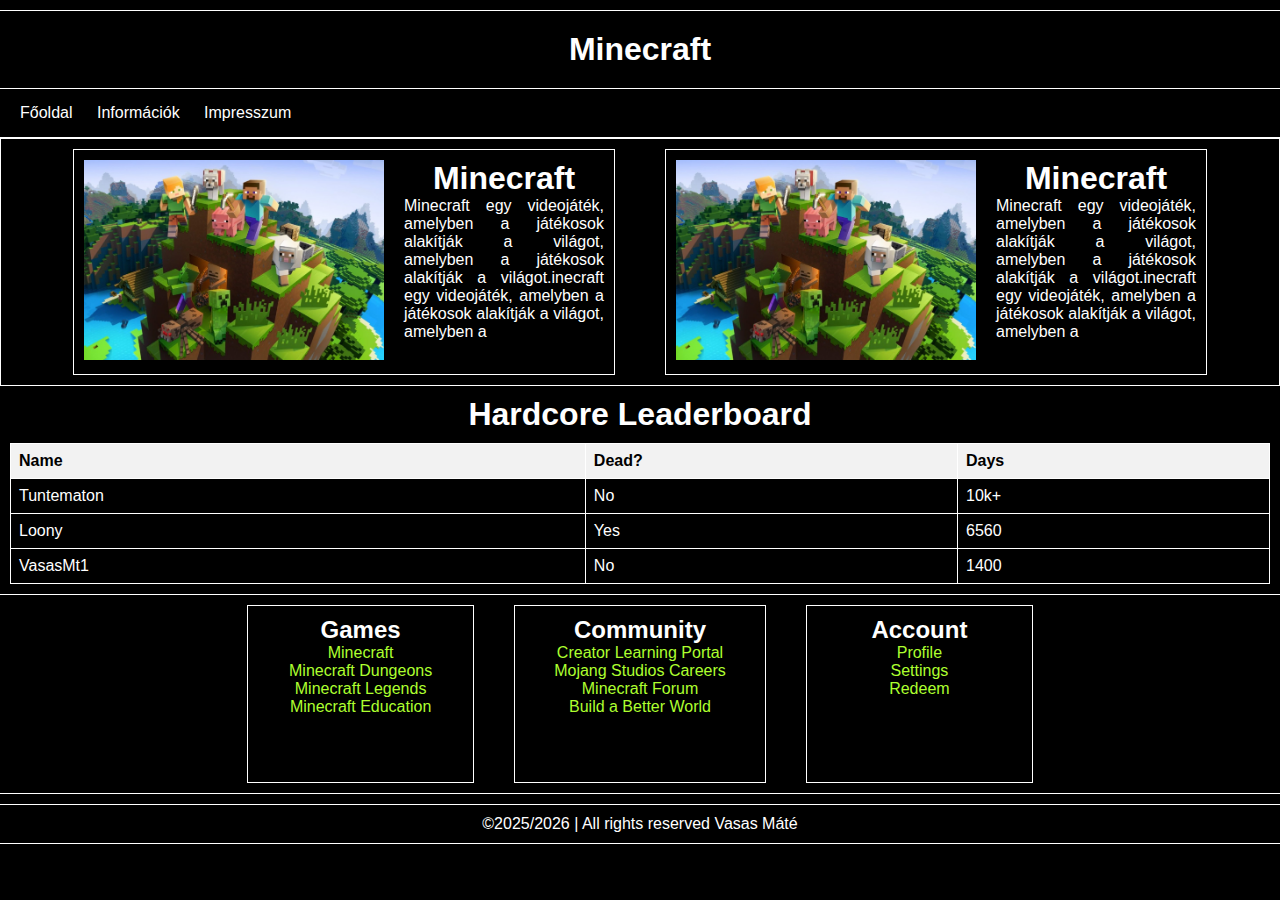
<file: table.html>
<!DOCTYPE html>
<html lang="en">
<head>
    <meta charset="UTF-8" />
    <meta name="viewport" content="width=device-width, initial-scale=1.0" />
    <title>Minecraft</title>
    <link rel="stylesheet" href="style.css" />
    <link
      rel="icon"
      href="variations-to-the-minecraft-logo-v0-0dzqovtefeqd1.webp"
    />
    <style>
        table {
            width: 100%;
            border-collapse: collapse;
        }
        th, td {
            border: 1px solid white;
            padding: 8px;
            text-align: left;
            
        }
        th {
            background-color: #f2f2f2;
            color: black;
        }
    </style>
  </head>
  <body>
    <footer style="margin-top: 10px; padding: 20px; color: white">
      <h1>Minecraft</h1>
    </footer>
    <nav
      style="text-align: left; padding: 10px; border-bottom: 1px solid white"
    >
      <div class="menu">
        <ul>
          <li><a href="index.html">Főoldal</a></li>
          <li>
            <a href="#nogo">Információk</a>
            <ul>
              <li><a href="Cssanimacio.html">Css animáció</a></li>
              <li><a href="form.html">Html űrlap</a></li>
              <li><a href="table.html">Html táblázat</a></li>
              <li><a href="gallery.html">Kép galléria</a></li>
              <li><a href="meda.html">Média</a></li>
            </ul>
          </li>
          <li><a href="mpres.html">Impresszum</a></li>
        </ul>
      </div>
    </nav>
    <div
      style="
        display: flex;
        flex-direction: row;
        padding: 10px;
        gap: 50px;
        border: 1px solid white;
        justify-content: center;
      "
      class="container"
    >
      <article>
        <div
          style="
            border: 1px solid white;
            display: flex;
            flex-direction: row;
            color: white;
          "
        >
          <div style="padding: 10px">
            <a href=""
              ><img
                src="Minecraft-cross-platform-multiplayer-a744e65.jpg"
                alt="minecraft"
                width="300"
                height="200"
            /></a>
          </div>
          <div style="padding: 10px">
            <h1 style="text-align: center">Minecraft</h1>
            <p
              style="
                width: 200px;
                margin-right: 0px;
                white-space: normal;
                word-wrap: break-word;
                text-align: justify;
              "
            >
              Minecraft egy videojáték, amelyben a játékosok alakítják a
              világot, amelyben a játékosok alakítják a világot.inecraft egy
              videojáték, amelyben a játékosok alakítják a világot, amelyben a
            </p>
          </div>
        </div>
      </article>
      <article>
        <div
          style="
            border: 1px solid white;
            display: flex;
            flex-direction: row;
            color: white;
          "
        >
          <div style="padding: 10px">
            <img
              src="Minecraft-cross-platform-multiplayer-a744e65.jpg"
              alt="minecraft"
              width="300"
              height="200"
            />
          </div>
          <div style="padding: 10px">
            <h1 style="text-align: center">Minecraft</h1>
            <p
              style="
                width: 200px;
                margin-right: 0px;
                white-space: normal;
                word-wrap: break-word;
                text-align: justify;
              "
            >
              Minecraft egy videojáték, amelyben a játékosok alakítják a
              világot, amelyben a játékosok alakítják a világot.inecraft egy
              videojáték, amelyben a játékosok alakítják a világot, amelyben a
            </p>
          </div>
        </div>
      </article>
    </div>
    <div style="color: white; justify-content: center; align-items: center; text-align: center; margin: 10px;">
        <h1 style="text-align: center; margin-bottom: 10px;">Hardcore Leaderboard</h1>
        <table>
            <tr>
                <th>Name</th>
                <th>Dead?</th>
                <th>Days</th>
            </tr>
            <tr>
                <td>Tuntematon</td>
                <td>No</td>
                <td>10k+</td>
            </tr>
            <tr>
                <td>Loony</td>
                <td>Yes</td>
                <td>6560</td>
            </tr>
            <tr>
                <td>VasasMt1</td>
                <td>No</td>
                <td>1400</td>
            </tr>
        </table>
        </div>




        <footer style="width: 100%; display: flex; height: 200px; margin-top: 10px; margin-bottom: 10px; gap: 40px; color: white; justify-content: center; padding: 10px;">
        <div style="width: 18%; border: 1px solid white; display: flex; flex-direction: column; padding: 10px;" class="link">
            <h2>Games</h2>
            <ul>
                <li><a href="" style="text-decoration: none;   ">Minecraft</a></li>
                <li><a href="" style="text-decoration: none;  ">Minecraft Dungeons</a></li>
                <li><a href="" style="text-decoration: none;  ">Minecraft Legends</a></li>
                <li><a href="" style="text-decoration: none;  ">Minecraft Education</a></li>
            </ul>
            
        </div>
        <div style="width: 20%; border: 1px solid white; display: flex; flex-direction: column; padding: 10px;"class="link">
            <h2>Community</h2>
            <ul>    
                <li><a href="" style="text-decoration: none; ">Creator Learning Portal</a></li>
                <li><a href="" style="text-decoration: none; ">Mojang Studios Careers</a></li>
                <li><a href="" style="text-decoration: none; ">Minecraft Forum</a></li>
                <li><a href="" style="text-decoration: none; ">Build a Better World</a></li>
            </ul>
            
        </div>
        <div style="width: 18%; border: 1px solid white; display: flex; flex-direction: column; padding: 10px;"class="link">
            <h2>Account</h2>
            <ul>
                <li><a href="" style="text-decoration: none; ">Profile</a></li>
                <li><a href="" style="text-decoration: none; ">Settings</a></li>
                <li><a href="" style="text-decoration: none; ">Redeem</a></li>
            </ul>
            
        </div>

    </footer>

    <footer style="text-align: center; color: white; padding: 10px;">
       &#169;2025/2026 | All rights reserved Vasas Máté
    </footer>
</body>
</html>
</file>
<file: style.css>
* {
    margin: 0;
    padding: 0;
    box-sizing: border-box;
}

html, body {
    overflow-x: hidden;
    font-family: Arial, Helvetica, sans-serif;
    background-color: black;
}

footer {
    text-align: center;
    border-top: 1px solid white;
    border-bottom: 1px solid white;
    width: 100%;
}



nav a {
    text-decoration: none;
    color: white;
}


.menu ul li {
    display: inline-block;
    position: relative;
}

.menu ul li a {
    text-decoration: none;
    color: white;
    padding: 5px 10px;
    display: block;
}

.menu ul li a:hover {
    background-color: white;
    color: black;
    transition: background-color 0.3s ease;
    border-radius: 5px;
}


.menu ul ul {
    display: none;
    position: absolute;
    top: 100%;
    left: 0;
    background-color: black;
    border: 1px solid black;
    min-width: 150px;
    padding: 5px 0;
}

.menu ul ul li {
    display: block;
}

.menu ul ul li a {
    color: aquamarine;
    padding: 5px 15px;
}

.menu ul ul li a:hover {
    background-color: black;
    color: white;
}


.menu ul li:hover > ul {
    display: block;
}

.link ul li  {
    list-style-type: none;

}

.link ul li a:hover{
    color: white;
}
.link ul li a{
    color: greenyellow;
}
</file>
